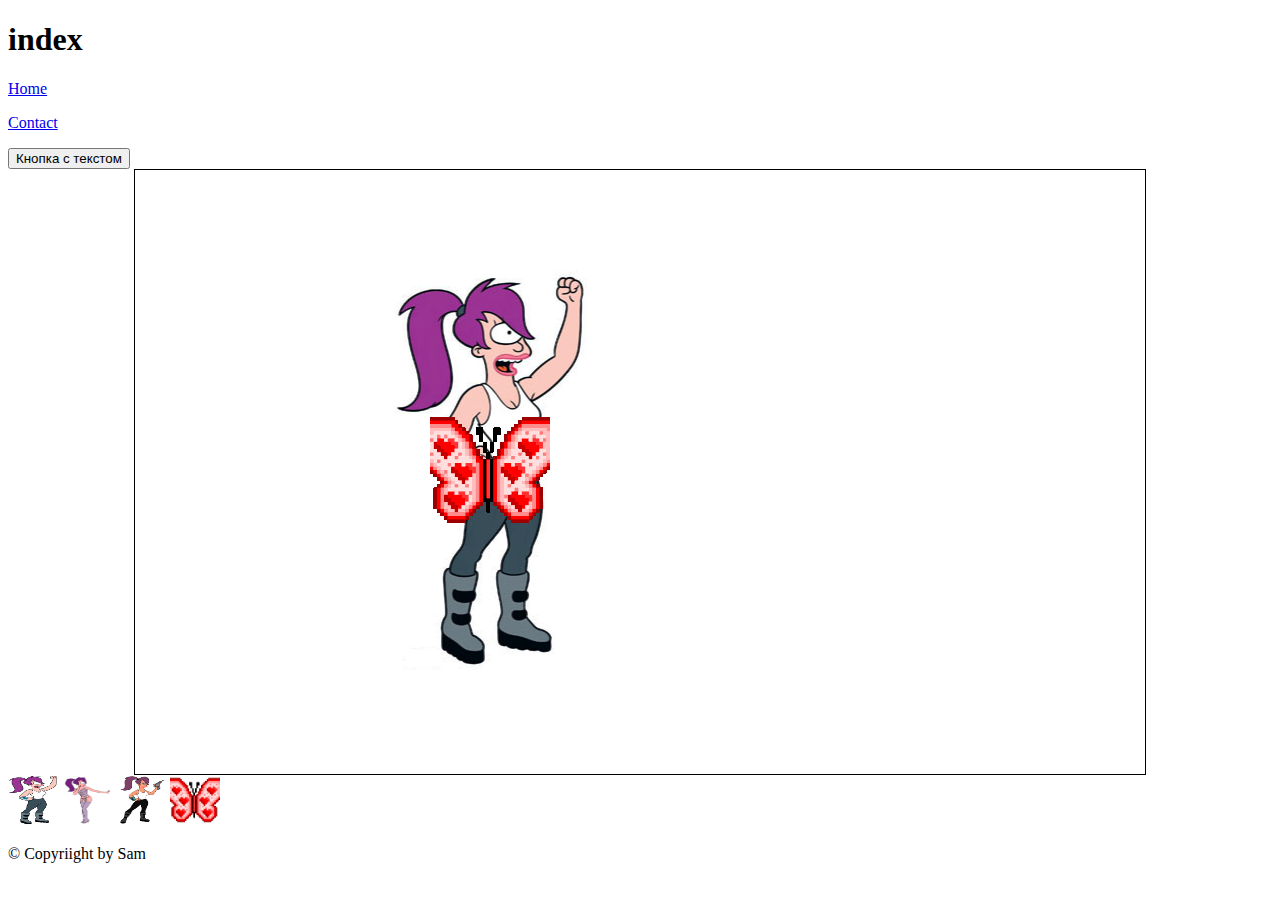
<file: index.html>
<!DOCTYPE html>
<html lang="en">
	<head>
		<meta charset="utf-8">

		<!-- Always force latest IE rendering engine (even in intranet) & Chrome Frame
		Remove this if you use the .htaccess -->
		<meta http-equiv="X-UA-Compatible" content="IE=edge,chrome=1">

		<title>index</title>
		<meta name="description" content="">
		<meta name="author" content="Sam">

		<meta name="viewport" content="width=device-width; initial-scale=1.0">

		<!-- Replace favicon.ico & apple-touch-icon.png in the root of your domain and delete these references -->
		<link rel="shortcut icon" href="/favicon.ico">
		<link rel="apple-touch-icon" href="/apple-touch-icon.png">
		 <link href="css/main.css" rel="stylesheet">
		  <link rel="stylesheet" type="text/css" href="css/lib/control/iconselect.css" >
        <script type="text/javascript" src="lib/control/iconselect.js"></script>
        
        <script type="text/javascript" src="lib/iscroll.js"></script>
        
	<script type="text/javascript" src="js/dist/paper.js"></script>
	
	
	
	</head>

	<body>
		<div>
			<header>
				<h1>index</h1>
			</header>
			<nav>
				<p>
					<a href="/">Home</a>
				</p>
				<p>
					<a href="/contact">Contact</a>
				</p>
				<button onclick="Pro.pro.page.test.removerect();">Кнопка с текстом</button>
			</nav>
  <div id="my-icon-select">
  	
  </div>
			<div class="centreclass">
                    <canvas id="myCanvas" width="800" height="600" resize>
                    	
                    </canvas>
			</div>

			<footer>
			
				<img id="td1" class="visuallyhidden" src="img/turang/1.png" width="50" height="50">
				<img id="t2" class="visuallyhidden" src="img/turang/Turanga_Leela 2.png" width="50" height="50">
				<img id="t3" class="visuallyhidden" src="img/turang/Turanga_Leela 3.png" width="50" height="50">
				<img id="gif1" class="visuallyhidden" src="img/gif/image.gif" width="50" height="50">

				
				<p>
					&copy; Copyriіght  by Sam
				</p>
			</footer>
		</div>

	</body>
	<script src="js/load.js"></script>
</html>
</file>
<file: css/main.css>
body {

}
.centreclass{
	 text-align: center;
	  border: 1px solid black;
	  margin: 0 10% 0 10%;
}
p {
   
}
</file>
<file: css/lib/control/iconselect.css>
/*
To change this license header, choose License Headers in Project Properties.
To change this template file, choose Tools | Templates
and open the template in the editor.
*/
/* 
    Created on : Nov 28, 2013, 7:09:35 AM
    Author     : bugraozden
*/

.icon-select{
    width:0px;
 }

 .icon-select .selected-box {

     position: relative;
     margin: 0px;
     padding: 0px;
     width: 70px; /* sil */
     height: 60px; /* sil */
     border: 1px solid #999999;

     -webkit-border-radius: 3px;
     -moz-border-radius: 3px;
     border-radius: 3px;

 }

 .icon-select .selected-box:hover {

     position: relative;
     margin: 0px;
     padding: 0px;
     width: 70px; /* sil */
     height: 60px; /* sil */
     border: 1px solid #000000;
     background-color: #FFFFFF;

     -webkit-border-radius: 3px;
     -moz-border-radius: 3px;
     border-radius: 3px;

 }

 .icon-select .selected-icon {

     position: absolute;
     margin: 0px;
     padding: 0px;
     top:5px;
     left:5px;
     width: 48px; /* sil */
     height: 48px; /* sil */

     -webkit-border-radius: 3px;
     -moz-border-radius: 3px;
     border-radius: 3px;

 }

 .icon-select .component-icon{
     position: absolute;
     bottom:5px;
     right:4px;
 }

 .icon-select .box {

     position: absolute;
     top:0px;
     left:71px;
     margin: 0px;
     padding: 0px;
     width: 170px; /* sil */
     height: 170px; /* sil */
     border: 1px solid #EEEEEE;
     background-color: #EEEEEE;

     -webkit-border-radius: 3px;
     -moz-border-radius: 3px;
     border-radius: 3px;
     
     
     overflow:auto;
     /*
     -webkit-overflow-scrolling: touch;
     */

 }

 .icon-select .icon {
     position: relative;
     margin: 5px 0px 0px 5px;
     padding: 0px;
     width: 48px; /* sil */
     height: 48px; /* sil */
     border: 1px solid #CCCCCC;
     background-color: #FFFFFF;

     -webkit-border-radius: 3px;
     -moz-border-radius: 3px;
     border-radius: 3px;

     overflow:hidden;
     float: left;
 }

 .icon-select .icon:hover {
     border: 1px solid #000000;
 }

 .icon-select .icon.selected {
     position: relative;
     margin: 5px 0px 0px 5px;
     padding: 0px;
     width: 48px; /* sil */
     height: 48px; /* sil */
     border: 1px solid #EEEEEE;
     background-color: #EEEEEE;

     -webkit-border-radius: 3px;
     -moz-border-radius: 3px;
     border-radius: 3px;

     overflow:hidden;
     float: left;
 }
</file>
